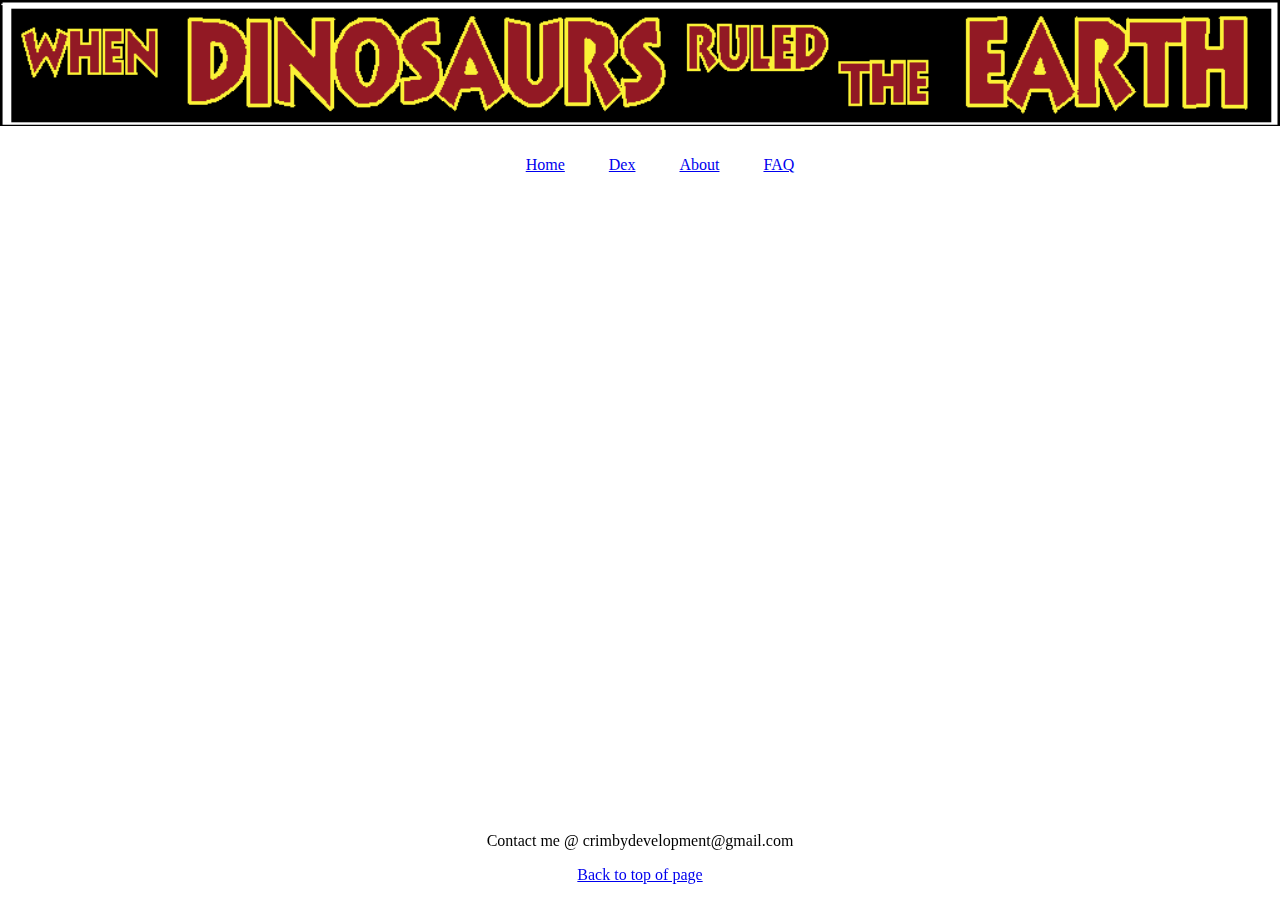
<file: index.html>
<!DOCTYPE html>
<html lang="en">
<head>
    <meta charset="UTF-8">
    <meta name="viewport" content="width=device-width, initial-scale=1.0">
    <link rel="stylesheet" href="./resources/css/index.css">
    <title>When Dinos Ruled the Earth</title>
</head>
<body>

    <!-- Header for Introductory Content -->

    <header>
            <img id="banner" src="./resources/images/wdrte-banner.png" alt="pixel red and black banner that says 'when dinosaurs ruled the earth'">

        <!-- Navigation for Internal Links -->
        
        <nav>
            <ul>
                <li><a href="#">Home</a></li>
                <li><a href="./dex.html">Dex</a></li>
                <li><a href="#">About</a></li>
                <li><a href="#">FAQ</a></li>
            </ul>
        </nav>
    </header>

    <!-- Main Content for Home -->

    <main>

    </main>

    <!-- Footer Info -->

    <footer>
        <p>Contact me @ crimbydevelopment@gmail.com</p>
        <p><a href="#top">Back to top of page</a></p>
    </footer>
</body>
</html>
</file>
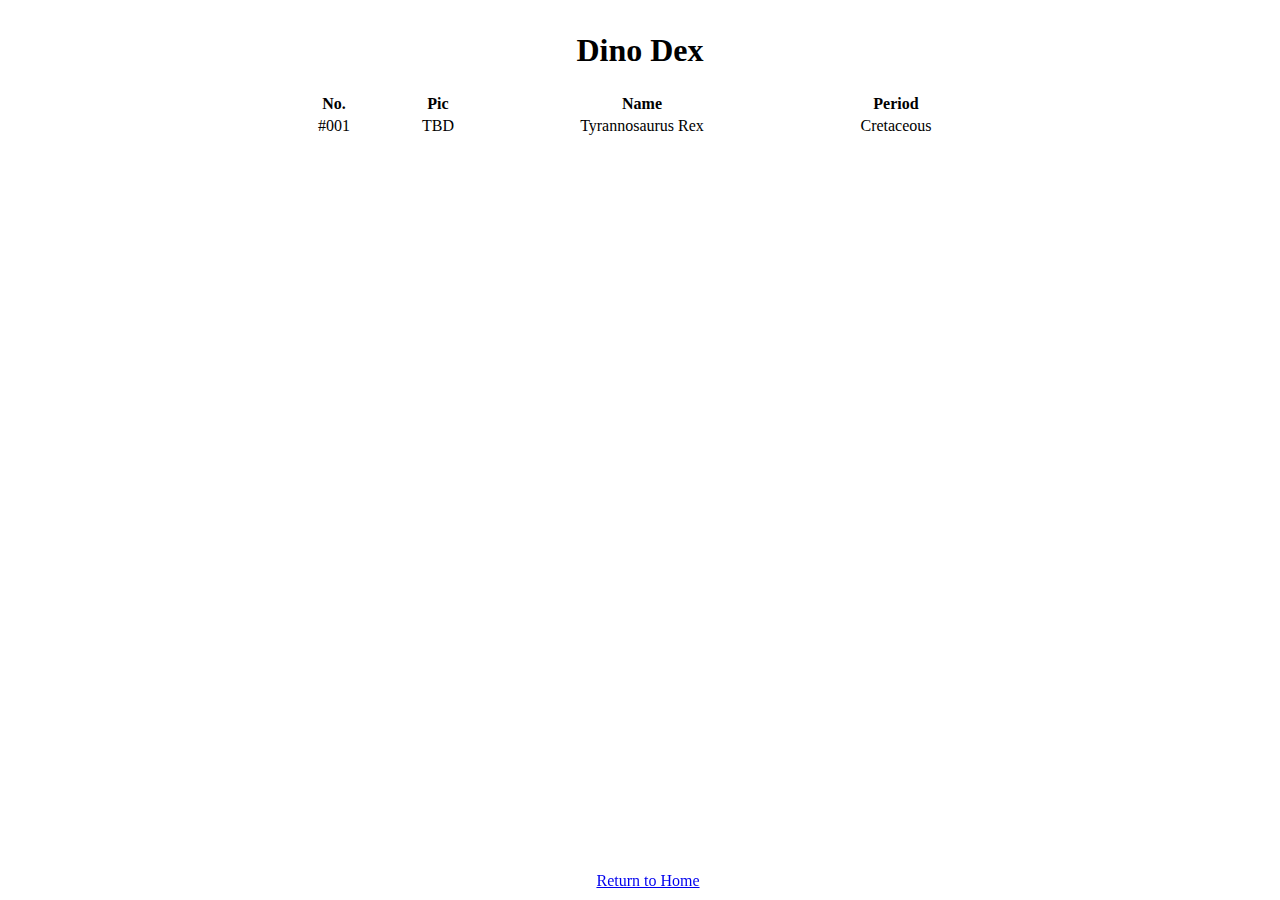
<file: dex.html>
<!DOCTYPE html>
<html lang="en">
<head>
    <meta charset="UTF-8">
    <meta name="viewport" content="width=device-width, initial-scale=1.0">
    <link rel="stylesheet" href="./resources/css/dex.css">
    <title>Dino Dex</title>
</head>
<body>

    <!-- Table Start -->

    <table>

        <!-- Table Heading Start -->

        <thead>
            <tr>
                <th id="title" colspan="4"><h1>Dino Dex</h1></th>
            </tr>
            <tr>
                <th class="number">No.</th>
                <th class="pic">Pic</th>
                <th class="name">Name</th>
                <th class="period">Period</th>
            </tr>
        </thead>

        <!-- Table Body Start -->

        <tbody>
            <tr>
                <td class="number">#001</td>
                <td class="pic">TBD</td>
                <td class="name">Tyrannosaurus Rex</td>
                <td class="period">Cretaceous</td>
            </tr>
        </tbody>
    </table>
    <footer>
        <a href="./index.html">Return to Home</a>
    </footer>
</body>
</html>
</file>
<file: resources/css/index.css>
body
{
    text-align: center;
    margin: 0;
}

#banner
{
    top: 0;
    width: 100%;
}

nav li
{
    display: inline-block;
    margin: auto;
    padding: 10px 20px;
    width: auto;
}

footer
{
    position: fixed;
    bottom: 0;
    width: 100%;
}
</file>
<file: resources/css/dex.css>
body
{
    text-align: center;
}
table 
{
    margin: 0 auto;
}

/*
#title
{
    
}*/

.number
{
    width: 100px;
}

.pic
{
    width: 100px;
}

.name
{
    width: 300px;
}

.period
{
    width: 200px;
}

footer
{
    position: fixed;
    bottom: 0;
    width: 100%;
    padding: 0 0 10px 0;
}
</file>
